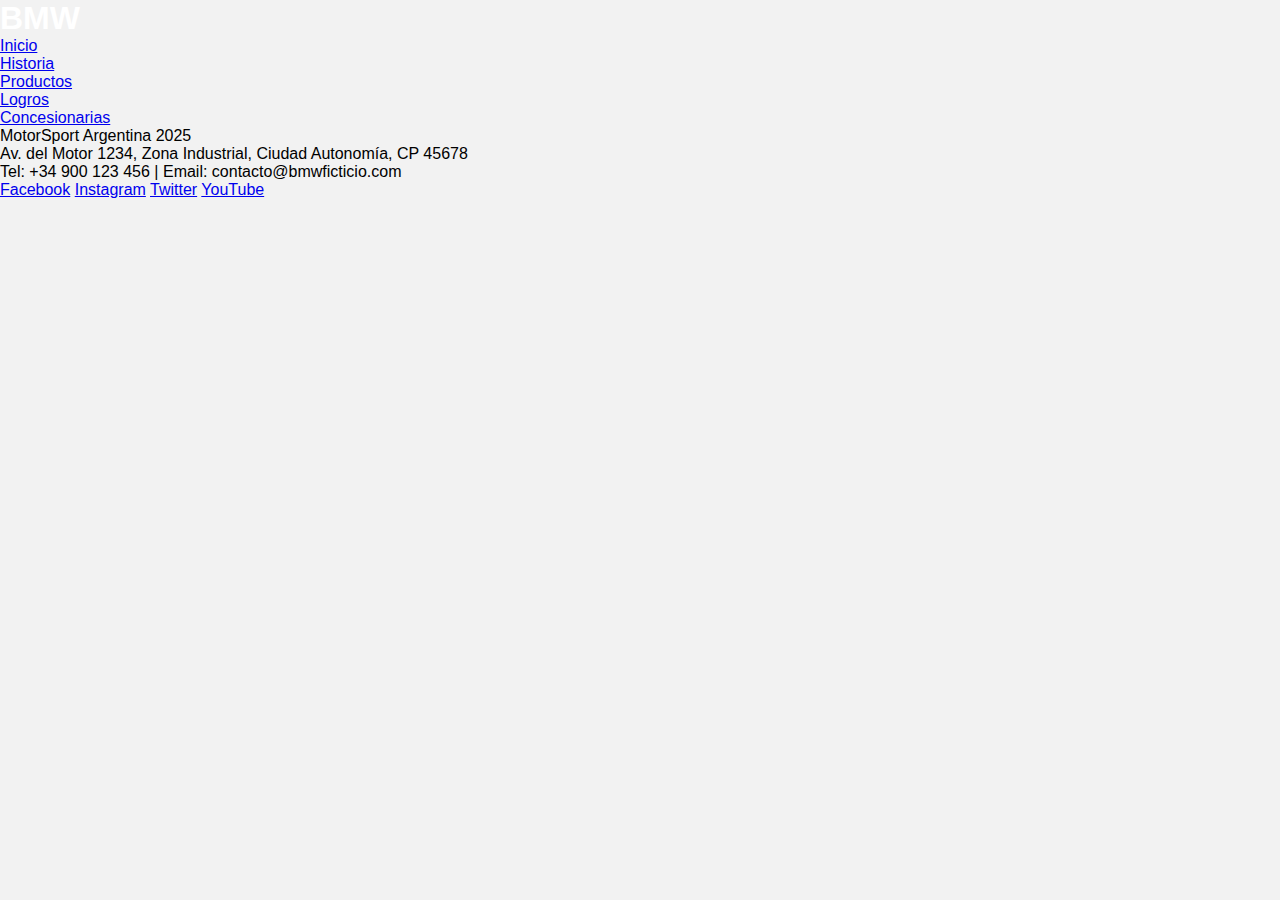
<file: pages/Concesionarias.html>
<!DOCTYPE html>
<html lang="en">
<head>
    <meta charset="UTF-8">
    <meta name="viewport" content="width=device-width, initial-scale=1.0">
    <title>BMW</title>
    <link rel="stylesheet" href="../css/style.css">
</head>
<body>
    <header>
        <h1>BMW</h1>
        <nav>
            <ul>
                <li><a href="../index.html">Inicio</a></li>
                <li><a href="./Historia.html">Historia</a></li>
                <li><a href="./Productos.html">Productos</a></li>
                <li><a href="./Logros.html">Logros</a></li>
                <li><a href="#">Concesionarias</a></li>
            </ul>
        </nav>
    </header>
    <main>

    </main>
    <footer>
        <p>MotorSport Argentina 2025</p>
        <p>Av. del Motor 1234, Zona Industrial, Ciudad Autonomía, CP 45678</p>
        <p>Tel: +34 900 123 456 | Email: contacto@bmwficticio.com</p>
        <div>
            <a href="#" >Facebook</a>
            <a href="#" >Instagram</a>
            <a href="#" >Twitter</a>
            <a href="#" >YouTube</a>
        </div>
    </footer>
</body>
</html>
</file>
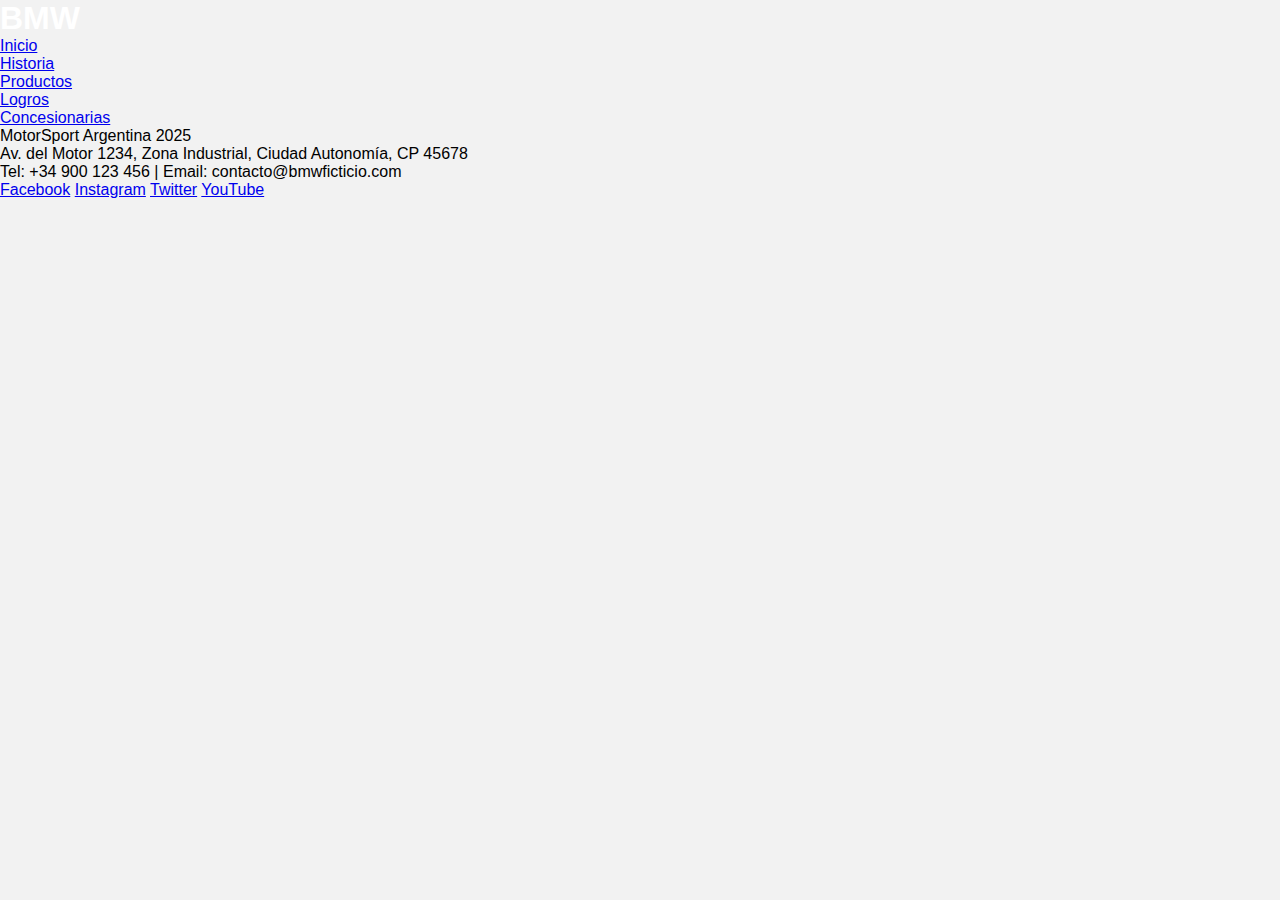
<file: pages/Historia.html>
<!DOCTYPE html>
<html lang="en">
<head>
    <meta charset="UTF-8">
    <meta name="viewport" content="width=device-width, initial-scale=1.0">
    <title>BMW</title>
    <link rel="stylesheet" href="../css/style.css">
</head>
<body>
    <header>
        <h1>BMW</h1>
        <nav>
            <ul>
                <li><a href="../index.html">Inicio</a></li>
                <li><a href="#">Historia</a></li>
                <li><a href="./Productos.html">Productos</a></li>
                <li><a href="./Logros.html">Logros</a></li>
                <li><a href="./Concesionarias.html">Concesionarias</a></li>
            </ul>
        </nav>
    </header>
    <main>

    </main>
    <footer>
        <p>MotorSport Argentina 2025</p>
        <p>Av. del Motor 1234, Zona Industrial, Ciudad Autonomía, CP 45678</p>
        <p>Tel: +34 900 123 456 | Email: contacto@bmwficticio.com</p>
        <div>
            <a href="#" >Facebook</a>
            <a href="#" >Instagram</a>
            <a href="#" >Twitter</a>
            <a href="#" >YouTube</a>
        </div>
    </footer>
</body>
</html>
</file>
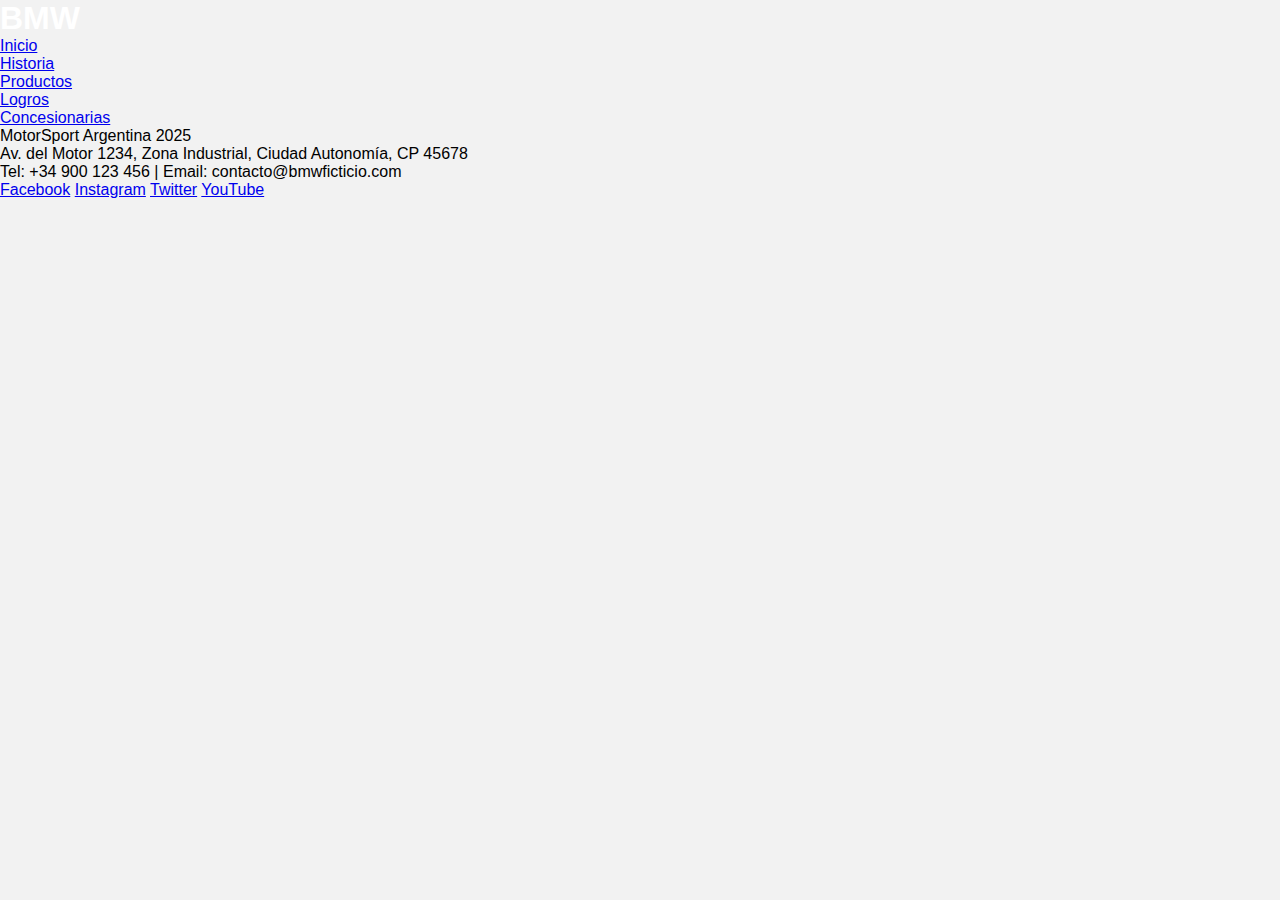
<file: pages/Logros.html>
<!DOCTYPE html>
<html lang="en">
<head>
    <meta charset="UTF-8">
    <meta name="viewport" content="width=device-width, initial-scale=1.0">
    <title>BMW</title>
    <link rel="stylesheet" href="../css/style.css">
</head>
<body>
    <header>
        <h1>BMW</h1>
        <nav>
            <ul>
                <li><a href="../index.html">Inicio</a></li>
                <li><a href="./Historia.html">Historia</a></li>
                <li><a href="./Productos.html">Productos</a></li>
                <li><a href="#">Logros</a></li>
                <li><a href="./Concesionarias.html">Concesionarias</a></li>
            </ul>
        </nav>
    </header>
    <main>

    </main>
    <footer>
        <p>MotorSport Argentina 2025</p>
        <p>Av. del Motor 1234, Zona Industrial, Ciudad Autonomía, CP 45678</p>
        <p>Tel: +34 900 123 456 | Email: contacto@bmwficticio.com</p>
        <div>
            <a href="#" >Facebook</a>
            <a href="#" >Instagram</a>
            <a href="#" >Twitter</a>
            <a href="#" >YouTube</a>
        </div>
    </footer>
</body>
</html>
</file>
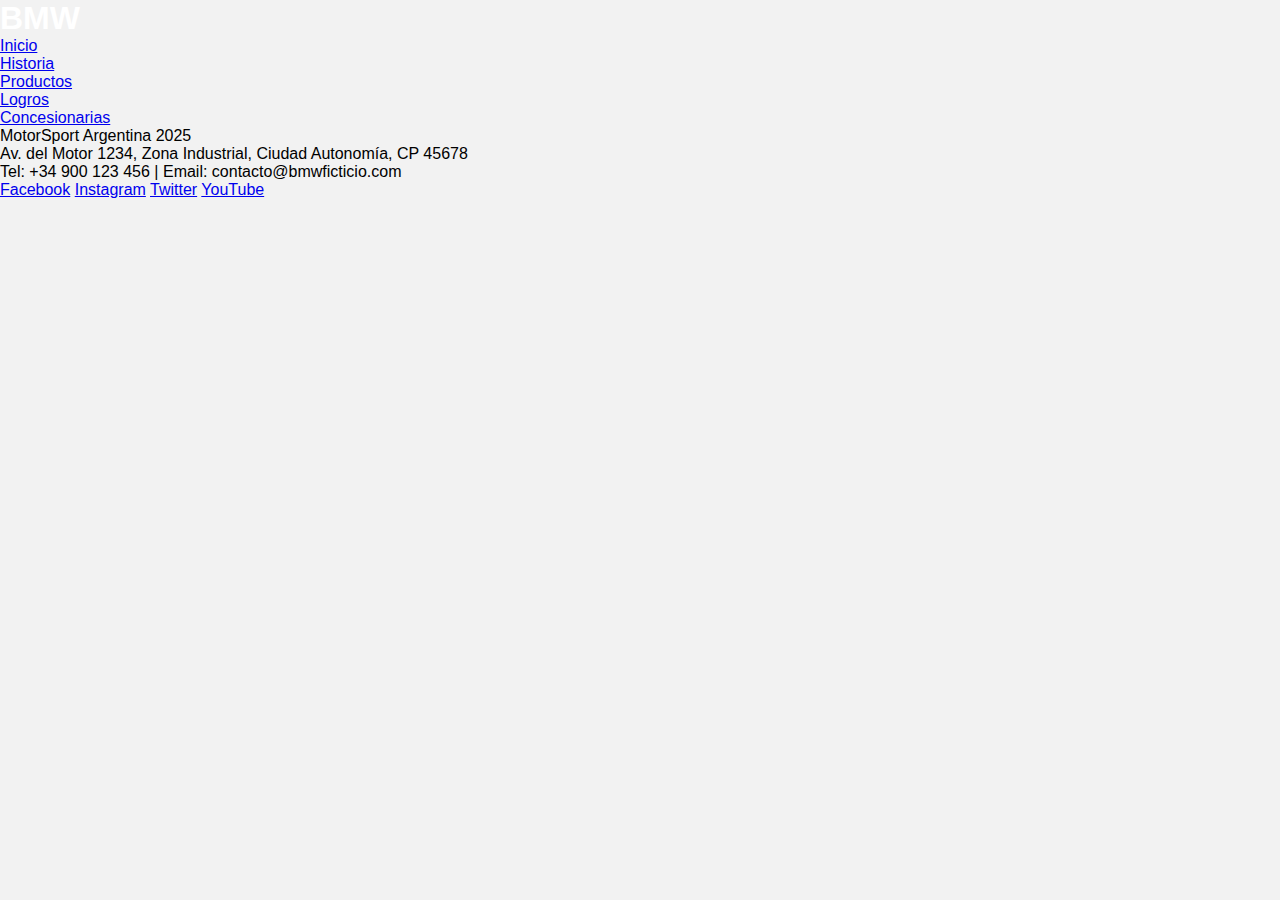
<file: pages/Productos.html>
<!DOCTYPE html>
<html lang="en">
<head>
    <meta charset="UTF-8">
    <meta name="viewport" content="width=device-width, initial-scale=1.0">
    <title>BMW</title>
    <link rel="stylesheet" href="../css/style.css">
</head>
<body>
    <header>
        <h1>BMW</h1>
        <nav>
            <ul>
                <li><a href="../index.html">Inicio</a></li>
                <li><a href="./Historia.html">Historia</a></li>
                <li><a href="#">Productos</a></li>
                <li><a href="./Logros.html">Logros</a></li>
                <li><a href="./Concesionarias.html">Concesionarias</a></li>
            </ul>
        </nav>
    </header>
    <main>

    </main>
    <footer>
        <p>MotorSport Argentina 2025</p>
        <p>Av. del Motor 1234, Zona Industrial, Ciudad Autonomía, CP 45678</p>
        <p>Tel: +34 900 123 456 | Email: contacto@bmwficticio.com</p>
        <div>
            <a href="#" >Facebook</a>
            <a href="#" >Instagram</a>
            <a href="#" >Twitter</a>
            <a href="#" >YouTube</a>
        </div>
    </footer>
</body>
</html>
</file>
<file: css/style.css>
/** normalize , los imports siempre van por encima del reset! **/
*{
    padding: 0;
    margin: 0;
    box-sizing: border-box;
}

/** jugar con dos fuentes una para los titulos y otra para los textos, jugar con grosores y tamaños 
usar de 4px en 4px

/**
    fuentes
**/
    @import url('https://fonts.googleapis.com/css2?family=Barlow+Condensed:ital,wght@0,100;0,200;0,300;0,400;0,500;0,600;0,700;0,800;0,900;1,100;1,200;1,300;1,400;1,500;1,600;1,700;1,800;1,900&display=swap');

/**
    colores (color hunt)

**/

@keyframes bajarSuave {
    0% {
        transform: translateY(-40px);
        opacity: 0;
    }
    100% {
        transform: translateY(0);
        opacity: 1;
    }
}


body{
    font-family: 'Segoe UI', Tahoma, Geneva, Verdana, sans-serif;
}

h1{
    color: #ffffff;
    font-family: Arial, Helvetica, sans-serif;
}

.grid-layout{
    display: grid;
    width: 100%;
    height: 100vh;
    grid-template-columns: 1;
    grid-template-rows: auto auto 10%;
}

.header-container{
    width: 100%;
    height: auto;
}

body{
    background-color: #F2F2F2;
}

.navBar{
    width: 100%;
    display: grid;
    grid-template-columns: auto repeat(11,1fr);
    grid-template-rows: 1fr;  
    align-items: center;
    padding: 5px;
    background-color: #565964;
}

.navBar ul{
    display: flex;
    list-style: none;
    gap: 20px;
    order: 3;
    grid-column: 9/13;
    grid-row:1;
    justify-self: center;
}

.navBar ul a {
    font-family: Arial, Helvetica, sans-serif;
    text-decoration: none;
    font-size: 1.2rem;
}

.navBar a {
    position: relative;
    text-decoration: none;
    color: white;
    font-weight: 500;
    padding-bottom: 5px;
}

.navBar a::after {
    content: "";
    position: absolute;
    left: 0;
    bottom: 0;
    height: 3px;
    width: 0%;
    background-image: linear-gradient(to right, 
        #00a3e0 0%, 
        #00a3e0 33.33%, 
        #1c2a5e 33.33%, 
        #1c2a5e 66.66%, 
        #e01b24 66.66%, 
        #e01b24 100%);
    transition: width 0.4s ease;
}


.navBar a:hover::after {
    width: 100%;
}

h1{
    order:2;
    grid-column: 2/3;
    justify-self: start;
    align-self: center;
}

.logo img {
    width: 3.4rem;
    order: 1;
    grid-column: 1/2;
    justify-self: end;
    align-self: center;
    margin-top: 5px;
    transition: transform 0.3s ease;
}

.logo img:hover{
    transform: scale(1.05);
    filter: drop-shadow(0 2px 4px rgba(0, 0, 0, 0.4));
}

.portada-container {
    width: 100%;
    display: grid;
    grid-template-columns: repeat(12, 1fr);
    grid-template-rows: repeat(8, 1fr);
    position: relative;
    overflow: hidden;
}

.portada-titulo{    
    font-weight: 300;                          /* Ligero y sofisticado */
    font-size: 3vw;    
    letter-spacing: 5px;
    color: white;
    white-space: nowrap;                      /* Fuerza la frase en una sola línea */
    overflow: hidden;
    text-overflow: ellipsis;                  /* Opcional por si el espacio es crítico */
    text-align: center;
    grid-column: 1/7;
    grid-row: 1/2;
    order: 2;
    align-self: center;
    justify-items: center;
    animation: bajarSuave 1s ease-out forwards;
    animation-delay: 0.5s; /* opcional */
    opacity: 0; /* inicial oculta */
}

.portada-img{
    width: 100%;
    height: 100vh;
    object-fit: cover;
    object-position: center;
    grid-column: 1/13;
    grid-row: 1/9;
    order: 1;
}

.noticia-bmw {
    display: grid;
    grid-template-columns: 1fr 2fr;
    gap: 30px;
    background-color: #3C3C3B;
    color: #F2F2F2;
    border-radius: 16px;
    padding: 30px;
    margin: 40px auto;
    max-width: 1300px;
    box-shadow: 0 6px 16px rgba(0, 0, 0, 0.2);
    align-items: center;
}

.noticia-imagen-contenedor {
    overflow: hidden;
    border-radius: 12px;
}

.noticia-img {
    width: 100%;
    height: 100%;
    max-height: 300px;
    object-fit: cover;
    transition: transform 0.4s ease;
    display: block;
}

.noticia-img:hover {
    transform: scale(1.05);
}

.noticia-contenido {
    display: flex;
    flex-direction: column;
    gap: 16px;
}

.noticia-titulo {
    align-self: center;
    font-size: 2rem;
    color: #ffffff;
    margin-bottom: 8px;
}

.noticia-descripcion {
    font-size: 1.3rem;
    line-height: 1.6;
    color: #DADADA;
}

.noticia-dos{
    width: 100%;
    display: grid;
    grid-template-columns: repeat(3,1fr);
    gap: 20px;
    padding: 20px;
    background-color: #3C3C3B;
    border-radius: 12px;

}

.noticia-dos p{
    grid-column: 1/2;
    grid-row: 1/2;
    font-size: 1.2rem;
}

.video{
    width: 100%;
    height: auto;
    max-height: 1000px;
    object-fit: cover;
    border: 12px;
    grid-column: 2/4;
}

.footer-container{
    width: 100%;
    display: flex;
    bottom: 0;
    background-color: #003c8f;
}
</file>
